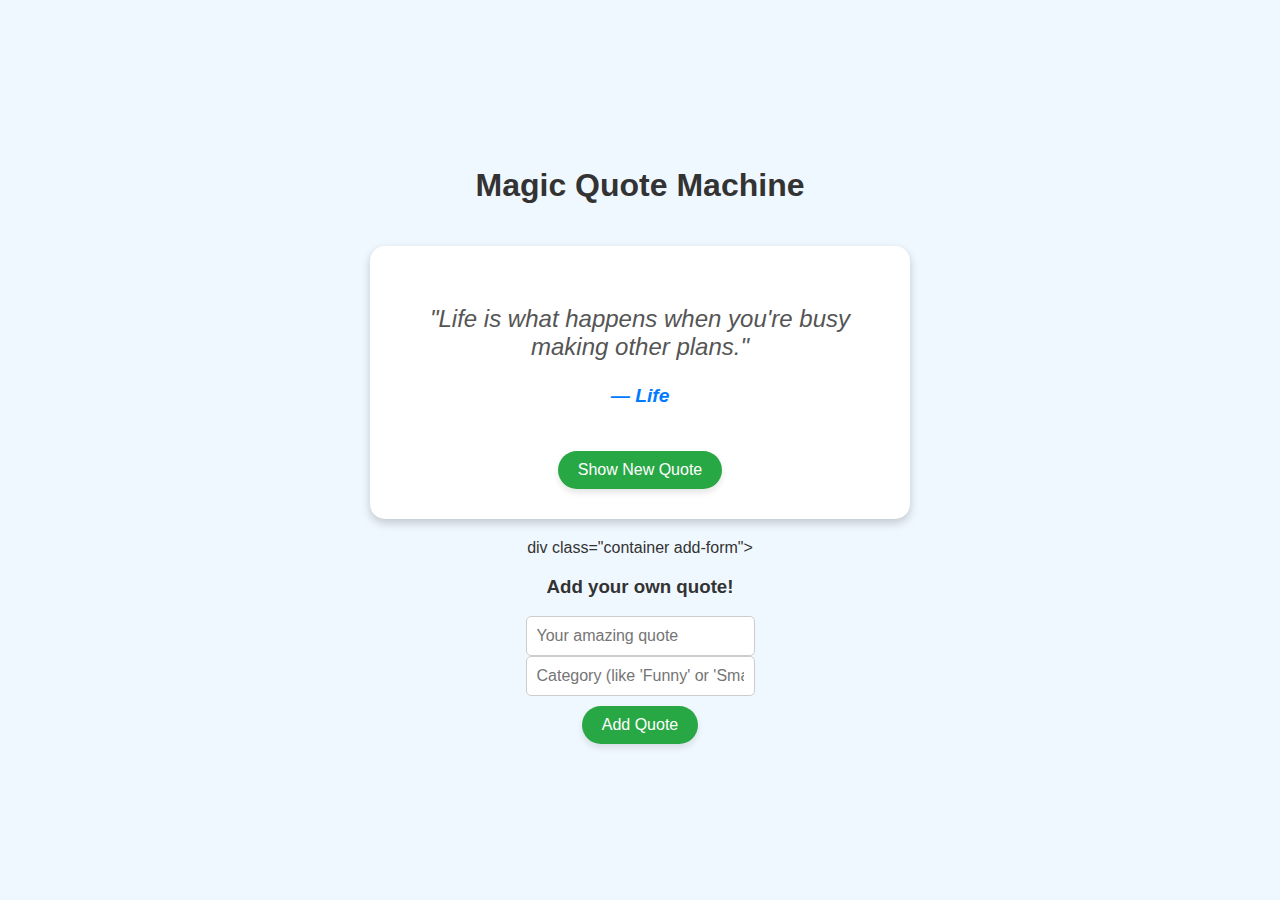
<file: dom_manipulation/index.html>
<!DOCTYPE html>
<html lang="en">
<head>
    <meta charset="UTF-8">
    <meta name="viewport" content="width=device-width, initial-scale=1.0">
    <title>Dynamic Quote Generator</title>
    <link rel="stylesheet" href="style.css">
</head>
<body>

    <h1>Magic Quote Machine</h1>
    <div class="container">
        <div id="quoteDisplay">
        <!-- Our magic quotes div -->
        </div>
        <button id="newQuoteButton">Show New Quote</button>
    </div>

    div class="container add-form">
        <h3>Add your own quote!</h3>
        <input id="newQuoteText" type="text" placeholder="Your amazing quote" />
        <input id="newQuoteCategory" type="text" placeholder="Category (like 'Funny' or 'Smart')" />
        <button id="addQuoteButton">Add Quote</button>
    </div>

    <script src="script.js"></script>
</body>
</html>
</file>
<file: dom_manipulation/style.css>
body {
      font-family: 'Comic Sans MS', cursive, sans-serif;
      background-color: #f0f8ff;
      color: #333;
      display: flex;
      flex-direction: column;
      align-items: center;
      justify-content: center;
      min-height: 100vh;
      margin: 0;
      text-align: center;
    }
    .container {
      background-color: #fff;
      padding: 20px;
      border-radius: 15px;
      box-shadow: 0 4px 10px rgba(0, 0, 0, 0.2);
      max-width: 500px;
      width: 90%;
      margin: 20px;
    }
    #quoteDisplay {
      min-height: 100px;
      display: flex;
      flex-direction: column;
      justify-content: center;
      align-items: center;
      padding: 15px;
      font-style: italic;
      color: #555;
    }
    #quoteText {
      font-size: 1.5em;
      margin-bottom: 5px;
    }
    #quoteAuthor {
      font-size: 1.2em;
      font-weight: bold;
      color: #007bff;
    }
    button {
      background-color: #28a745;
      color: white;
      border: none;
      padding: 10px 20px;
      margin: 10px 5px;
      border-radius: 50px;
      font-size: 1em;
      cursor: pointer;
      box-shadow: 0 4px 6px rgba(0, 0, 0, 0.1);
      transition: transform 0.2s ease, background-color 0.2s ease;
    }
    button:hover {
      background-color: #218838;
      transform: translateY(-2px);
    }
    .add-form {
      margin-top: 20px;
      display: flex;
      flex-direction: column;
      gap: 10px;
    }
    input {
      padding: 10px;
      border-radius: 5px;
      border: 1px solid #ccc;
      font-size: 1em;
    }
</file>
